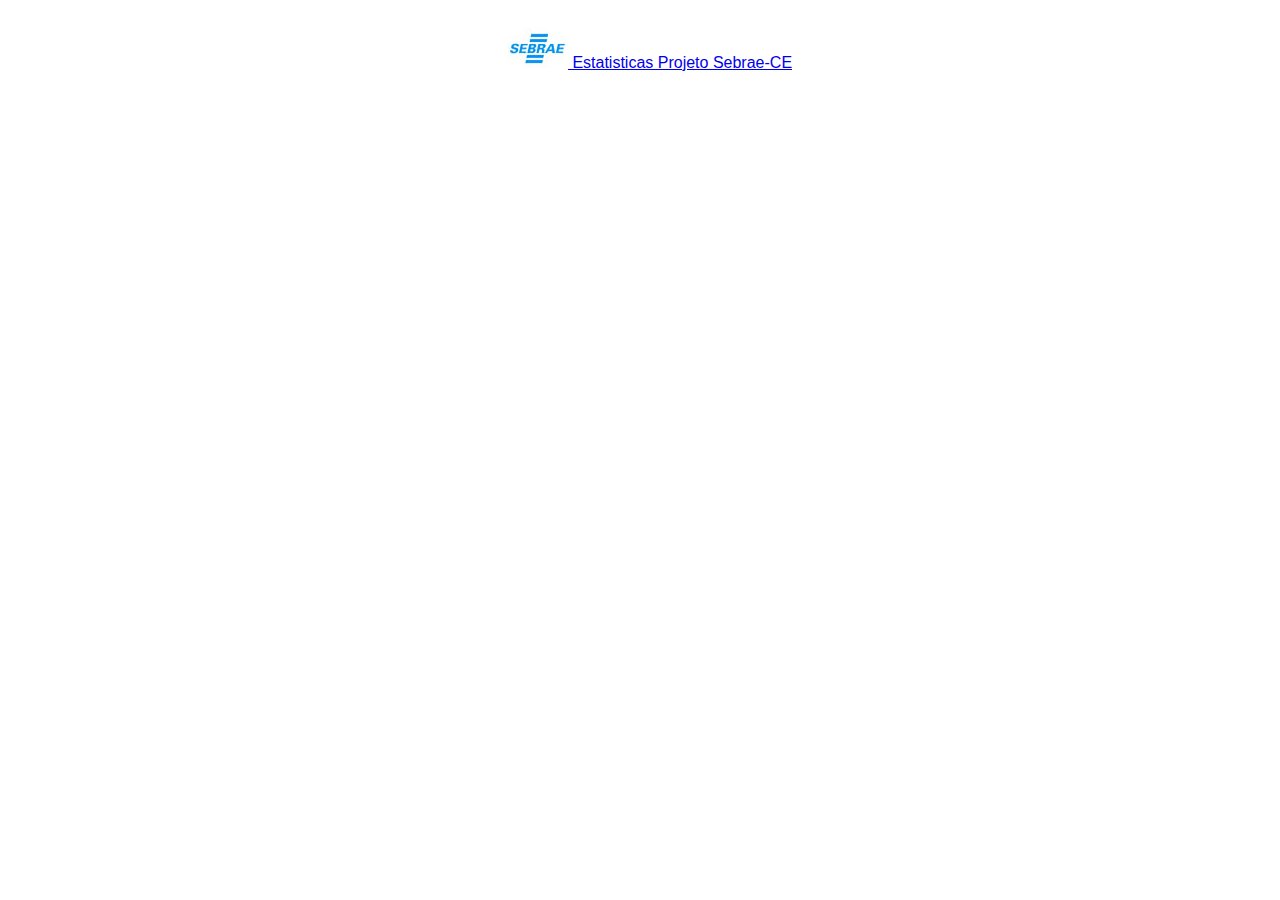
<file: dashboard.html>
<!DOCTYPE html>
<html lang="pt-br">
<head>
    <meta charset="UTF-8">
    <meta http-equiv="X-UA-Compatible" content="IE=edge">
    <meta name="viewport" content="width=device-width, initial-scale=1.0">
    <!-- Meu CSS -->
    <link
      rel="stylesheet"
      href="https://cdn.jsdelivr.net/npm/bootstrap@4.6.1/dist/css/bootstrap.min.css"
      integrity="sha384-zCbKRCUGaJDkqS1kPbPd7TveP5iyJE0EjAuZQTgFLD2ylzuqKfdKlfG/eSrtxUkn"
      crossorigin="anonymous"
    />
    <!-- Meu CSS -->
    <link href="css/dashboard.css" rel="stylesheet" />
  
    <title>DASHBOARD</title>
</head>

<body>
    <div class="container">
        <nav class="navbar">
            <a class="navbar-brand" href="#">
              <img src="Images/sebrae-ceara.jpg" alt="">
              Estatisticas Projeto Sebrae-CE
            </a>
        </nav>

        <div class="Dash">
            <!-- Link do Dashboard incorporado do Google Data Studio -->
            <iframe width="1000" height="750" src="https://datastudio.google.com/embed/reporting/ab08e3fe-52b0-44bd-93f4-99387f4a66e2/page/HQMlC" 
            frameborder="0" style="border:0" allowfullscreen></iframe>
        </div>

    </div>
</body>
</html>
</file>
<file: css/dashboard.css>
body{
    background-color: #fff;
    padding-bottom: 5px;
}

.container {
    padding: 5px 0px 5px 0px;
    text-align: center;
    border-radius: 5px;
    background-color: #fff;
    height: auto;
    
  }

  .navbar {
    margin: auto;
    margin: 10px 0px 10px 10px;
    padding: 5px 0px 5px 10px;
    background-color: #fff;
    border-radius: 5px;
    font-family: Verdana, Geneva, Tahoma, sans-serif, Helvetica, sans-serif;
  }

  navbar-brand{
    background-color: lawngreen;
  }

  img {
    width:60px;
    height: 40px;
  }
</file>
